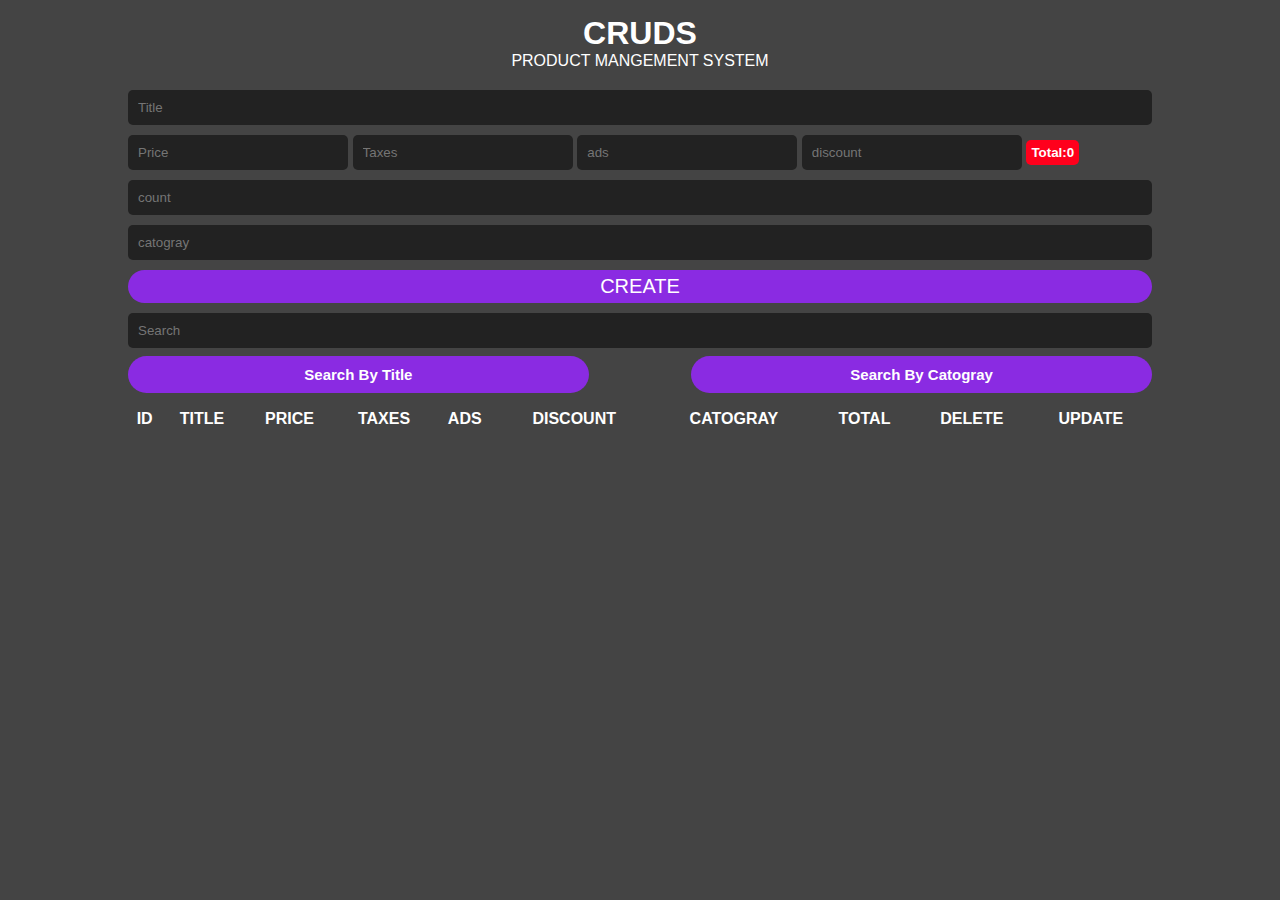
<file: index.html>
<!DOCTYPE html>
<html lang="en">
<head>
    <meta charset="UTF-8">
    <meta http-equiv="X-UA-Compatible" content="IE=edge">
    <meta name="viewport" content="width=device-width, initial-scale=1.0">
    <title>mangement System</title>
    <link rel="stylesheet" href="style.css">
</head>
<body>
    <div class="container">
        <div class="header">
            <h1>cruds</h1>
            <p>Product mangement system</p>
        </div>
        <div class="title">
            <input type="text" placeholder="Title" id='title'>
        </div>
        <div class="price">
            <input onkeyup="clacPrice()"  onmouseup="clacPrice()"   type="number" placeholder="Price" id='price' >
            <input onkeyup="clacPrice()"  onmouseup="clacPrice()"   type="number" id='recharge' placeholder="Taxes">
            <input onkeyup="clacPrice()"  onmouseup="clacPrice()"   type="number" id='payment' placeholder="ads">
            <input onkeyup="clacPrice()"  onmouseup="clacPrice()"   type="number" id='discount' placeholder="discount">
            <button id="btn-price" Total:>0</button>
        </div>
        <div class="count">
            <input type="number" placeholder="count" id='count'>
        </div>
        <div class="catogry">
            <input type="text" placeholder="catogray" id='catogray'>
        </div>
        <div class="create">
            <input type="submit" value="Create" id='create'>
        </div>
        <div class="search">
            <input onkeyup="searchData(this.value)" type="search" placeholder="Search" id='search'>
            <input onclick="searchItem(this.id)" type="submit" value="Search by Title" id='search-title'>
            <input onclick="searchItem(this.id)" type="submit" value="Search by Catogray" id='search-catogray'>
        </div>
        <div class="delete">
            <input type="submit" value="Delete All" id='deleteAll' >
        </div>

        <table>
            <thead>
                <tr>
                    <th>Id</th>
                    <th>title</th>
                    <th>price</th>
                    <th>taxes</th>
                    <th>Ads</th>
                    <th>discount</th>
                    <th>Catogray</th>
                    <th>Total</th>
                    <th>delete</th>
                    <th>Update</th>
                </tr>
            </thead>
            <tbody id='newline'>
             
         
            </tbody>
        </table>
   

    </div>













    <script src="learn.js"></script>
    <!-- onclick='even.src=this.src' -->
</body>
</html>
</file>
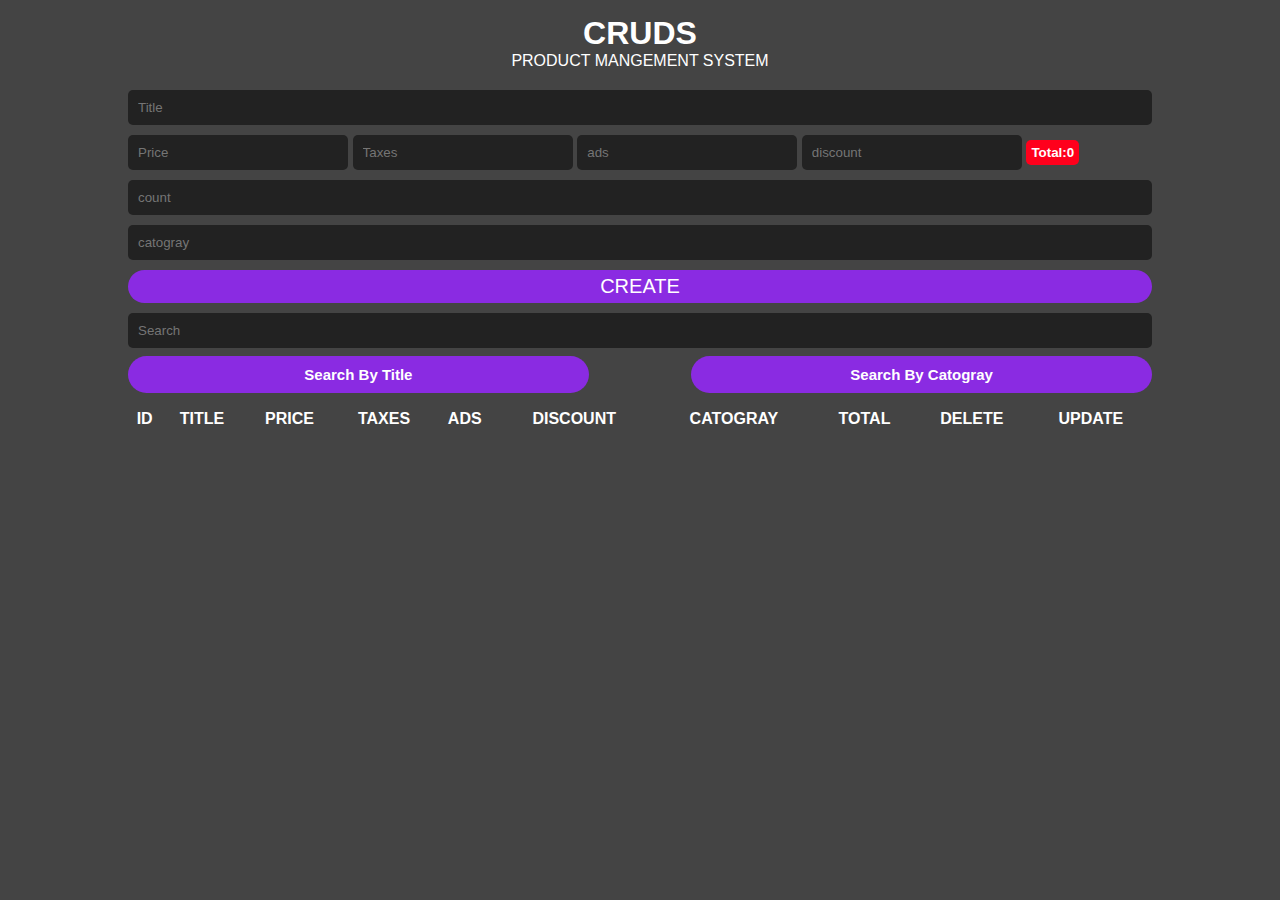
<file: indexx.html>
<!DOCTYPE html>
<html lang="en">
<head>
    <meta charset="UTF-8">
    <meta http-equiv="X-UA-Compatible" content="IE=edge">
    <meta name="viewport" content="width=device-width, initial-scale=1.0">
    <title>mangement System</title>
    <link rel="stylesheet" href="style.css">
</head>
<body>
    <div class="container">
        <div class="header">
            <h1>cruds</h1>
            <p>Product mangement system</p>
        </div>
        <div class="title">
            <input type="text" placeholder="Title" id='title'>
        </div>
        <div class="price">
            <input onkeyup="clacPrice()"  onmouseup="clacPrice()"   type="number" placeholder="Price" id='price' >
            <input onkeyup="clacPrice()"  onmouseup="clacPrice()"   type="number" id='recharge' placeholder="Taxes">
            <input onkeyup="clacPrice()"  onmouseup="clacPrice()"   type="number" id='payment' placeholder="ads">
            <input onkeyup="clacPrice()"  onmouseup="clacPrice()"   type="number" id='discount' placeholder="discount">
            <button id="btn-price" Total:>0</button>
        </div>
        <div class="count">
            <input type="number" placeholder="count" id='count'>
        </div>
        <div class="catogry">
            <input type="text" placeholder="catogray" id='catogray'>
        </div>
        <div class="create">
            <input type="submit" value="Create" id='create'>
        </div>
        <div class="search">
            <input onkeyup="searchData(this.value)" type="search" placeholder="Search" id='search'>
            <input onclick="searchItem(this.id)" type="submit" value="Search by Title" id='search-title'>
            <input onclick="searchItem(this.id)" type="submit" value="Search by Catogray" id='search-catogray'>
        </div>
        <div class="delete">
            <input type="submit" value="Delete All" id='deleteAll' >
        </div>

        <table>
            <thead>
                <tr>
                    <th>Id</th>
                    <th>title</th>
                    <th>price</th>
                    <th>taxes</th>
                    <th>Ads</th>
                    <th>discount</th>
                    <th>Catogray</th>
                    <th>Total</th>
                    <th>delete</th>
                    <th>Update</th>
                </tr>
            </thead>
            <tbody id='newline'>
             
         
            </tbody>
        </table>
   

    </div>













    <script src="learn.js"></script>
    <!-- onclick='even.src=this.src' -->
</body>
</html>
</file>
<file: style.css>
*{
    margin:0;
    padding: 0;
    box-sizing: border-box;
}

body{
    background: #444;
    font-family: sans-serif;
}
.container{
    width:80%;
    margin: 0 auto;
    display: flex;
    flex-wrap: nowrap;
    flex-direction: column;
    align-items: center;
}
input[type=submit]{
    cursor: pointer;
}
.header{
    color: #fff;
    padding: 10px 0;
    margin:5px 0;
    text-transform: uppercase;
    text-align: center;
}
.title{
    width: 100%;
}
.title input,.count input ,.catogry input ,.search input[type=search]{
    width: 100%;
    padding:10px;
    background: #222;
    color:#fff;
    border:none;
    outline: none;
    border-radius: 5px;
    /* margin:5px 0; */
}
.title input:focus,.count input:focus ,.catogry input:focus ,.search input[type=search]:focus,
.price input:focus{
    background:#000;
    transform: scale(1.1);
    transition: .5s;
}
.title ,.count ,.catogry ,.price,.create ,.search ,.delete{
    width: 100%;
    margin: 5px 0;
}
.price {
    align-self: flex-start;
}
.price #btn-price{
    padding: 5px;
}
.price input{
    width:21.5%;
    padding:10px;
    background: #222;
    color:#fff;
    border:none;
    outline: none;
    border-radius: 5px;
    /* margin:5px 0; */
}
.price input:focus{
    transform: scaleX(1.1);
    margin: 0 15px;
    transition:all .5s;
}
#btn-price{
    background: #ff001c;
    border: navajowhite;
    padding: 8px;
    color: #fff;
    font-weight: 600;
    border-radius: 5px;
}
.create input ,.delete input{
    width: 100%;
    background: blueviolet;
    border: none;
    border-radius: 25px;
    padding: 5px;
    color: #fff;
    font-size: 20px;
    text-transform: uppercase;
    /* margin: 5px 0; */
}
.search{
    display: flex;
    width: 100%;
    flex-wrap: wrap;
    justify-content: space-between;
}
#search-title ,#search-catogray {
    width: 45%;
    padding: 10px;
    background: blueviolet;
    border: navajowhite;
    border-radius: 25px;
    color: #fff;
    font-weight: bold;
    margin-top: 8px;
    font-size: 15px;
    text-transform: capitalize;
}
.create input:hover ,.delete input:hover,#search-title:hover ,#search-catogray:hover,
#update:hover ,#remove:hover{
    background: #7c20d2;
}


table{
    width: 100%;
}
thead{
    text-transform: uppercase;
    color: #fff;
}
tbody{
    text-align: center;
}
#update ,#remove{
    background: blueviolet;
    border: navajowhite;
    padding: 5px 30px;
    border-radius: 5px;
    color: #fff;
    font-weight: bold;
    margin: 5px 0;
    cursor: pointer;
}
tbody{
    color: #fff;;
    font-weight: bold;
}
.noDisplay{
    display: none;
}
.displayDelete{
    display: block;
}
.puton{
    color: #7c20d2;
    position: fixed;
    bottom: 10px;
    right: 10px;
    font-size: 30px;
    display: none;
    cursor: pointer;
}
</file>
